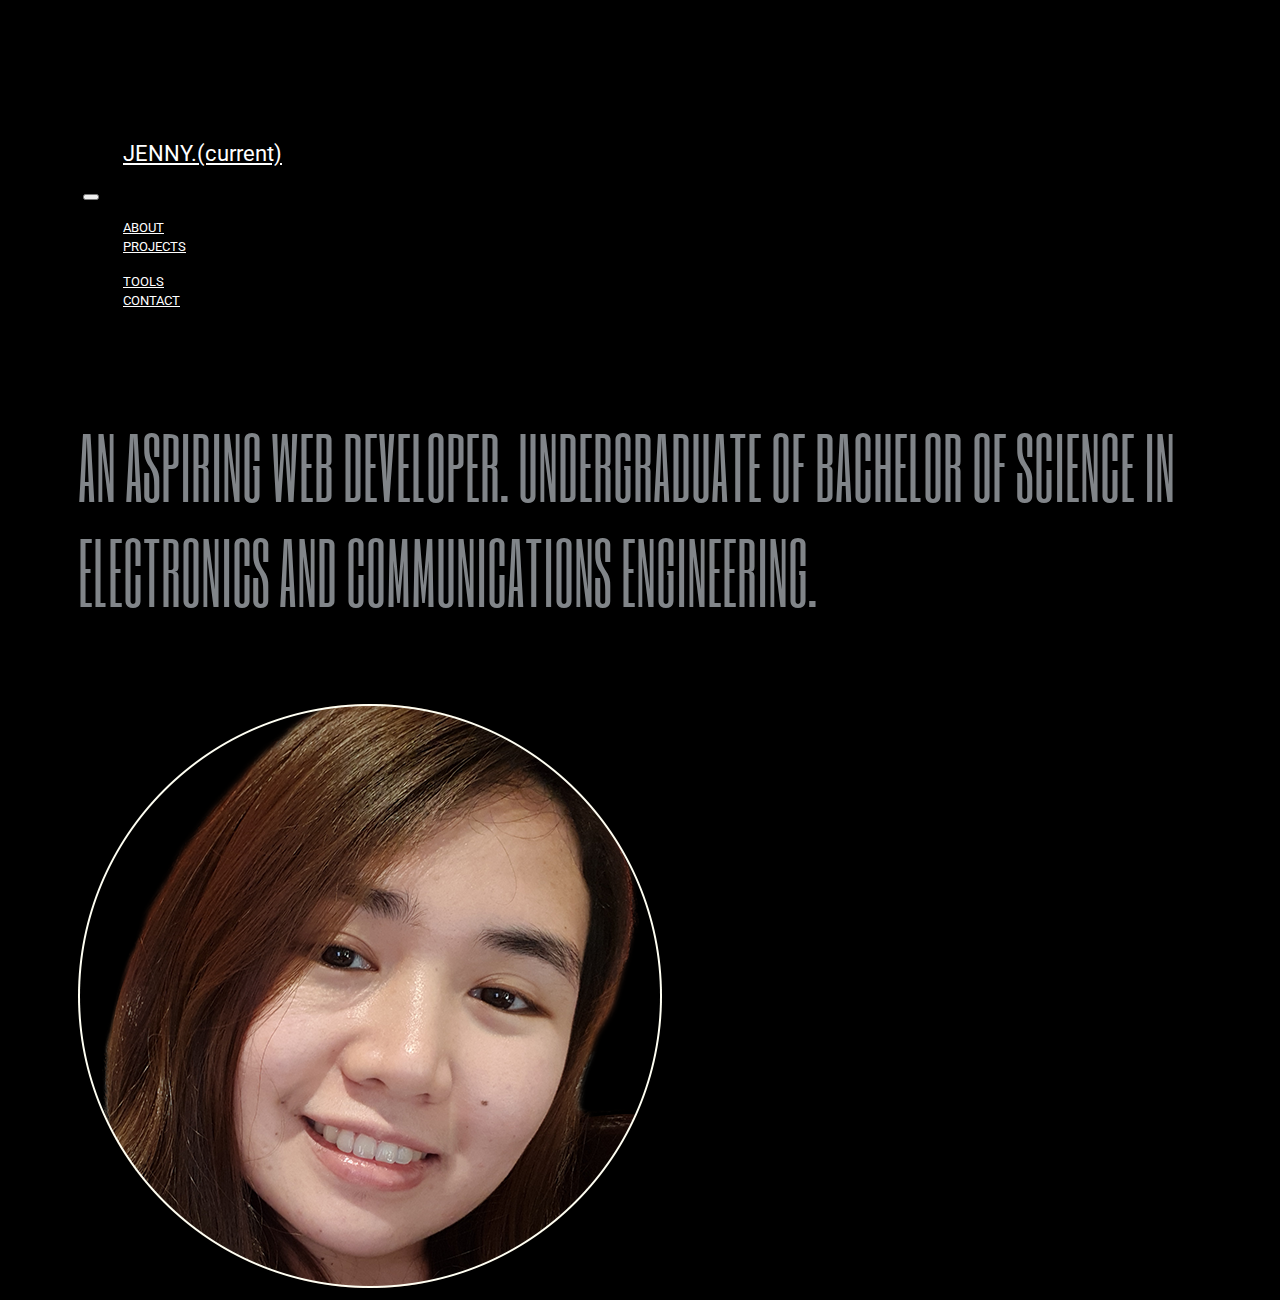
<file: about.html>
<!DOCTYPE html>
<html>

	<head>

		<meta charset="utf-8">

		<link rel="shortcut icon" type="image/x-icon" href="./images/Logo.png" />

		<meta name="viewport" content="width=device-width, initial-scale=1">

		<link rel="stylesheet" type="text/css" href="./styles/styles.css">

		<!-- Bootstrap CSS Link -->
		<link rel="stylesheet" href="https://cdn.jsdelivr.net/npm/bootstrap@4.6.1/dist/css/bootstrap.min.css" integrity="sha384-zCbKRCUGaJDkqS1kPbPd7TveP5iyJE0EjAuZQTgFLD2ylzuqKfdKlfG/eSrtxUkn" crossorigin="anonymous">

		<!-- Google Font -->
		<link rel="preconnect" href="https://fonts.googleapis.com">
		<link rel="preconnect" href="https://fonts.gstatic.com" crossorigin>
		<link href="https://fonts.googleapis.com/css2?family=Roboto:wght@500&family=Six+Caps&display=swap" rel="stylesheet">

		<title>Jenny Lina</title>

	</head>

	<body>

		<nav class="navbar navbar-expand-lg pt-2">
		
			<div class="col order-2 d-flex justify-content-center p-0">
				<ul class="navbar-nav">
					<li class="nav-item active">

						<a class="nav-link navHome" href="./index.html">JENNY.<span class="sr-only">(current)</span></a>

					</li>
				</ul>

			</div>

			<div class="col order-1 p-0">
				<button class="navbar-toggler" type="button" data-toggle="collapse" data-target="#navbarNavDropdown" aria-controls="navbarNavDropdown" aria-expanded="false" aria-label="Toggle navigation">

				<span class="navbar-toggler-icon"></span>

				</button>

				<div class="collapse navbar-collapse" id="navbarNavDropdown">

					<ul class="navbar-nav">
						<li class="nav-item active">

							<a class="nav-link" href="./about.html">ABOUT</a>

						</li>

						<li class="nav-item active">

							<a class="nav-link" href="./projects.html">PROJECTS</a>

						</li>

					</ul>

				</div>

			</div>

			<div class="col order-3 p-0">

				<div class="collapse navbar-collapse d-flex justify-content-end" id="navbarNavDropdown">

					<ul class="navbar-nav">
						<li class="nav-item active">

							<a class="nav-link" href="./tools.html">TOOLS</a>

						</li>

						<li class="nav-item active">

							<a class="nav-link" href="./contact.html">CONTACT</a>

						</li>

					</ul>

				</div>

			</div>

		</nav>

		<div class="container-fluid vh-100 homeBody">

			<div class="row p-0">
			
				<div class="col p-0">
					<p class="motto">WEB DEVELOPER</p>
					<p class="motto-2">AN ASPIRING WEB DEVELOPER. UNDERGRADUATE OF BACHELOR OF SCIENCE IN ELECTRONICS AND COMMUNICATIONS ENGINEERING.</p>
					
				</div>

				<div class="col p-0">
					<img src="./images/Photo.png">
				</div>

			</div>

		</div>

		<!-- Bootstrap JavaScript -->
		<script src="https://cdn.jsdelivr.net/npm/jquery@3.5.1/dist/jquery.slim.min.js" integrity="sha384-DfXdz2htPH0lsSSs5nCTpuj/zy4C+OGpamoFVy38MVBnE+IbbVYUew+OrCXaRkfj" crossorigin="anonymous"></script>
		<script src="https://cdn.jsdelivr.net/npm/bootstrap@4.6.1/dist/js/bootstrap.bundle.min.js" integrity="sha384-fQybjgWLrvvRgtW6bFlB7jaZrFsaBXjsOMm/tB9LTS58ONXgqbR9W8oWht/amnpF" crossorigin="anonymous"></script>

	</body>

</html>
</file>
<file: styles/styles.css>
html {
  scroll-behavior: smooth;
}

body {
  background-color: black !important;
}

* {
  font-family: 'Roboto', sans-serif;
}

nav {
  background-color: black;
  position: fixed;
  z-index: 20;
}

.navbar {
  padding-left: 75px !important;
  padding-right: 75px !important;
}

.nav-link {
  color: white;
  font-size: 13px;
}

.nav-link:hover {
  color: #dcdcdc;
}

.navHome {
  font-size: 22px !important;

}

.homeBody {
  padding-left: 70px !important;
  padding-right: 70px !important;
}

.intro {
  font-size: 100px;
  color: #909090;
}

.introSecond {
  font-size: 100px;
  color: white;
}

.motto {
  font-family: 'Six Caps', sans-serif;
  font-size: 125px;
  white-space: wrap;
}

.motto-2 {
  font-family: 'Six Caps', sans-serif;
  font-size: 80px;
  white-space: wrap;
  color: #818589;
}

/* width */
::-webkit-scrollbar {
  width: 5px;
}

/* Track */
::-webkit-scrollbar-track {
  background: black; 
}
 
/* Handle */
::-webkit-scrollbar-thumb {
  background: #888; 
}

/* Handle on hover */
::-webkit-scrollbar-thumb:hover {
  background: #f1f1f1; 
}
</file>
